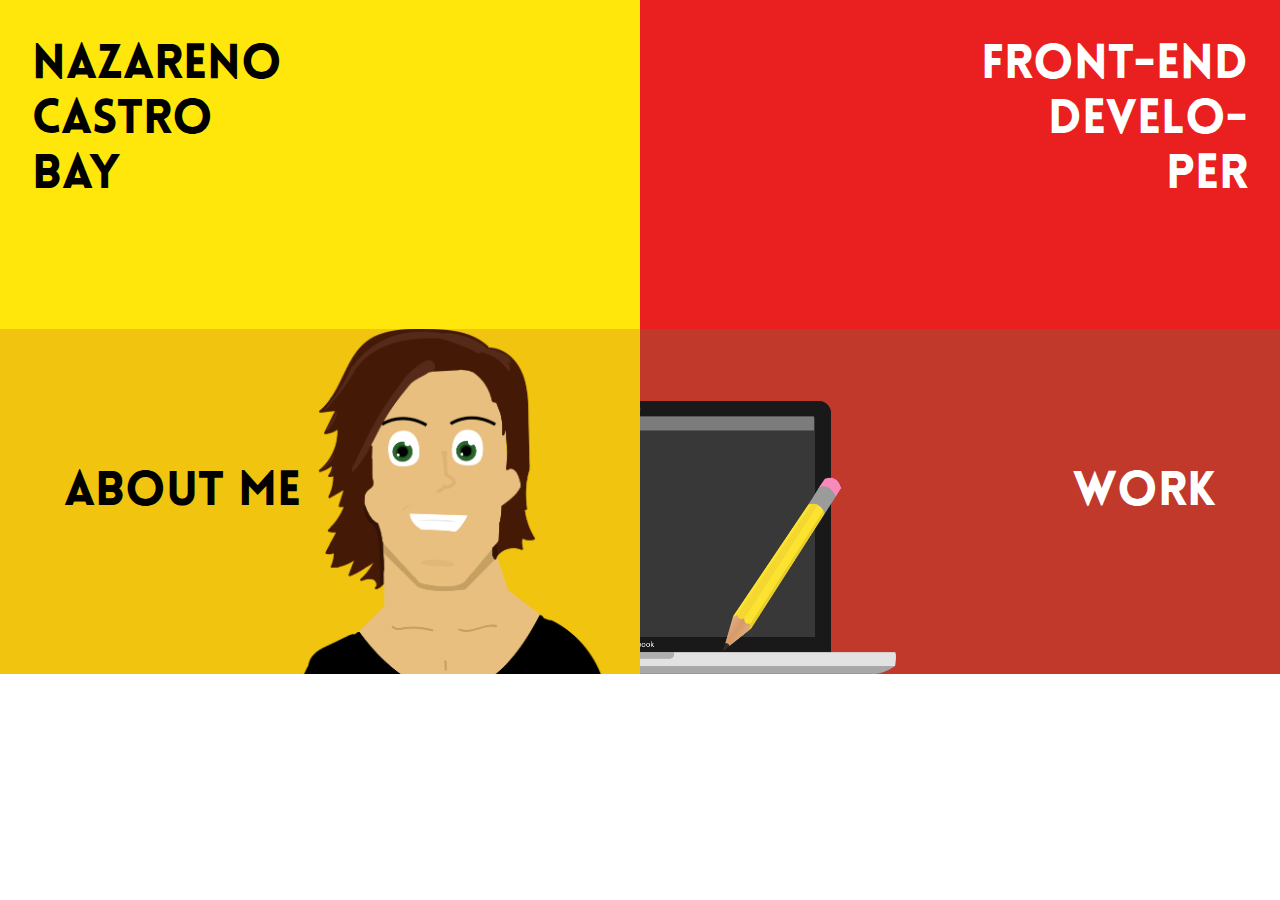
<file: index.html>
<!DOCTYPE html>
<html>
<head>
	<title>Nazareno CastroB | Front-End Developer</title>
	<link rel="stylesheet" type="text/css" href="css/normalize.css">
	<link rel="stylesheet" type="text/css" href="css/main.css" >
	<meta name="viewport" content="width=device-width, user-scalable=no">
</head>
<body>
	<div class="contenedor">
		<div class="cuadrado izquierdo">
			<h1 class="nombre">Nazareno<br>Castro<br>Bay</h1>
		</div>
		<div class="cuadrado derecho" >
			<h1>Front-End<br>Develo-<br>Per</h1>
		</div>


		<a href="about.html" class="about-link"><div class="cuadrado abajo-izquierdo">
			<img src="img/yo.png">
			<h1>ABOUT ME</h1>
		</div></a>

		<a href="work.html"><div class="cuadrado abajo-derecho" >
		<img src="img/work.png">
		<h1>WORK</h1>
		</div>
		</a>
	</div>


	<script src="https://ajax.googleapis.com/ajax/libs/jquery/3.1.1/jquery.min.js"></script>
	<script src="js/script.js"></script>
</body>
</html>
</file>
<file: css/main.css>
@font-face {
  font-family: "Lovelo";
  src: url("../fonts/Lovelo Black.otf");
 }

.cuadrado{
	width: 50%;
	height: 330px;
	display: inline-block;
}


/*Arriba amarillo--*/
.izquierdo{
	background-color: #ffe70b ;
	position: relative;
}
.izquierdo h1{
	font-family: 'Lovelo';
	font-size: 3em;
	position: absolute;
	top: 2%;
	left: 5%;
}


/*Arriba rojo--*/
.derecho{
	float: right;
	background-color: #ea1f1f;
	margin-left: ;
	width: 50%;
	position: relative;

}
.derecho h1{
	font-family: 'Lovelo';
	font-size: 3em;
	position: absolute;
	top: 2%;
	right: 5%;
	color: white;
	text-align: right;
}

/*Abajo-izquierdo amarillo---------*/
.about-link{
	color: black;
}
.abajo-izquierdo{
	background-color: #f1c40f;
	margin-top: -5px;
	height: 345px;
	position: relative;
	overflow: hidden;
	transition: background-color .75s ease-out; 
}
.abajo-izquierdo h1{
	font-family: 'Lovelo';
	font-size: 3em;
	position: absolute;
	bottom: 35%;
	left: 10%;
	text-align: center;
}
.abajo-izquierdo img{
	position: absolute;
	max-width: 50%;
	right: 5%;
	transition: transform .5s ease-out;

}

/*Abajo-derecho rojo---------*/
.abajo-derecho{
	float: right;
	background-color: #c0392b;
	margin-left: ;
	width: 50%;
	margin-top: -5px;
	height: 345px;
	position: relative;
	overflow: hidden;
	transition: background-color .75s ease-out; 

}
.abajo-derecho h1{
	font-family: 'Lovelo';
	font-size: 3em;
	position: absolute;
	bottom: 35%;
	right: 10%;
	text-align: center;
	color: white;
}
.abajo-derecho img{
	position: absolute;
	max-width: 80%;
	left: -40%;
	bottom: 0;
	transition: transform .5s ease-out;

}


/*--------ABOUT ME--------
-------------------------*/

/*---hedader---*/
header{
	height: 200px;
	width: 100%;
	background-color: #22313F;
	margin-top: 0;
	position: relative;
	overflow: hidden;
}
header h1{
	font-family: 'Lovelo';
	font-size: 3em;
	position: absolute;
	bottom: 20%;
	left: 25%;
	text-align: center;
	color: white;

}
header img{
	position: absolute;
	max-width: 10%;
	right: 30%;
}
/*----contenido---*/
/*----video------*/
.embed-container {
    position: relative;
    padding-bottom: 56.25%;
    height: 0;
    overflow: hidden;
}
.embed-container iframe {
    position: absolute;
    top:0;
    left: 0;
    width: 100%;
    height: 100%;
}
/*----textos--*/
.contenido-quien,
.contenedor-treehouse{
	width: 50%;
	margin: 2em auto 1em auto;
}
.contenido-quien{
	padding-bottom: 2em;
}
.contenido-quien h2,
.contenedor-treehouse h2{
	font-family: 'Lovelo';
	font-size: 3em;
	text-align: center;
	color: black;
}
.contenido-quien p,
.contenedor-treehouse p{
	font-family: arial;
	font-size: 1.2em;
	text-align: center;
	color: black;
	font-family: 'Lato';
}
.contenedor-treehouse a{
	color: #26A65B;
	text-decoration: none;
}
#treehouse{
	max-width: 35%;
	display: block;
	margin: 0 auto;
	}
.gris{
	background-color: #ECF0F1;
	padding-top: 2em;
	padding-bottom: 2em;
	margin-top: 1em;
}
/**contacto*/
.contenido-quien a{
	text-align: center;
	text-decoration: none;
	font-family: 'Lovelo';
	color: black;
	border-bottom: 5px solid black;
}
.contactame{
	text-align: center;
	text-decoration: none;
	font-family: 'Lovelo';
	color: black;
	padding-top: 2em;
	padding-bottom: 1em;

}
/****Footer****/

footer{
	height: 120px;
	width: 100%;
	background-color: #121b25;
	border-bottom: yellow solid 3px;
	padding-top: 2em;

}
footer ul{
	display: flex;
	justify-content: center;
}
footer ul h2{
	font-family: 'Lovelo';
	font-size: 1.2em;
	color: white;
	display: inline-block;
	text-align: center;
	align-items: center;
}
footer ul h2:nth-child(odd){
	margin-left: 1em;
	margin-right: 1em;
}

/*-----Media Queries*/
@media (max-width: 480px){
	.cuadrado{
	width: 100%;
	height: 330px;
	margin-top: -5px;
	}
	.abajo-derecho img{
		max-width: 100%;
	}
	.contenido-quien,
	.contenedor-treehouse{
	width: 100%;
	margin-top: 0;
	}
	.contenido-quien p{
	width: 95%;
	}
	#treehouse{
		max-width: 40%;
	}
	header img{
	position: absolute;
	max-width: 40%;
	right: -25%;
	}
}
</file>
